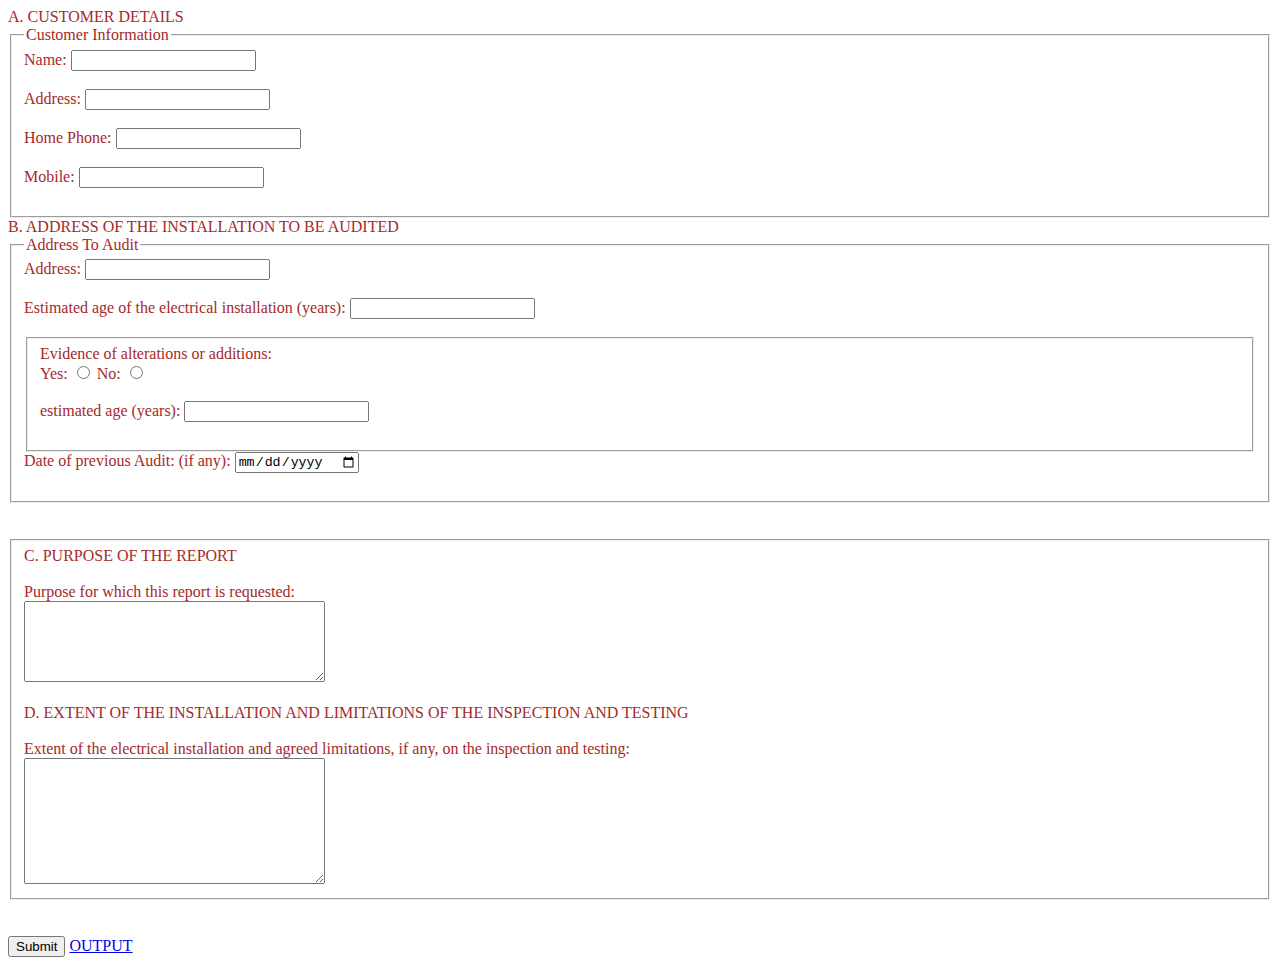
<file: index.html>
<!DOCTYPE html>
<html>

<head>
    <meta charset="utf-8">
    <meta http-equiv="X-UA-Compatible" content="IE=edge">
    <title></title>
    <meta name="description" content="">
    <meta name="viewport" content="width=device-width, initial-scale=1">
    <link rel="stylesheet" href="/style.css">
</head>

<body>
    <div id="input-page1">
        <form id="customer-form" method="POST">
            <span>A. CUSTOMER DETAILS</span>
            <fieldset>
                <legend>Customer Information</legend>
                <label for="name">Name:</label>
                <input type="text" class="input-field" id="name" name="name"><br><br>
                <label for="address">Address:</label>
                <input type="text" class="input-field" id="address" name="address"><br><br>
                <label for="home-phone">Home Phone:</label>
                <input type="tel" class="input-field" id="hphone" name="hphone"><br><br>
                <label for="mobile-phone">Mobile:</label>
                <input type="tel" class="input-field" id="mphone" name="mphone"><br><br>
            </fieldset>
            <span>B. ADDRESS OF THE INSTALLATION TO BE AUDITED</span>
            <fieldset>
                <legend>Address To Audit</legend>
                <label for="install-address">Address:</label>
                <input type="text"  id="install-address" name="install-address"><br><br>
                <label for="age-of-installation">Estimated age of the electrical installation (years):</label>
                <input type="number"  id="age-of-installation" name="age-of-installation"
                    min="1"><br><br>
                <fieldset>
                    <span>Evidence of alterations or additions:</span><br>
                    <label for="alterations-additions-yes">Yes:</label>
                    <input type="radio"  id="alterations-additions-yes" name="is-altered"
                        value="yes">
                    <label for="alterations-additions-no">No:</label>
                    <input type="radio"  id="alterations-additions-no" name="is-altered"
                        value="no"><br><br>
                    <label for="alteration-age">estimated age (years):</label>
                    <input type="number"  id="alteration-age" name="alteration-age" min="1"><br><br>
                </fieldset>
                <label for="previous-audit">Date of previous Audit: (if any):</label>
                <input type="date"  id="previous-audit" name="previous-audit"><br><br>
            </fieldset>
            <br><br>
            <fieldset>
                <span>C. PURPOSE OF THE REPORT</span><br><br>
                <label for="purpose">Purpose for which this report is requested:</label>
                <br>
                <textarea cols="35" rows="5"  id="purpose"
                    name="purpose-of-report"></textarea><br><br>
                <span>D. EXTENT OF THE INSTALLATION AND LIMITATIONS OF THE INSPECTION AND TESTING</span><br><br>
                <label for="extent">Extent of the electrical installation and agreed limitations, if any, on the
                    inspection and testing:</label>
                    <br>
                <textarea cols="35" rows="8"  id="purpose" name="purpose-of-report"></textarea>
            </fieldset>
            <br><br>
            <button class="btn btn-primary" id="name-submit">Submit</button>
            <a href="/output.html">OUTPUT</a>
        </form>
    </div>

    <script src="/script.js" async defer></script>
</body>

</html>
</file>
<file: style.css>
/* input, select, button {
    width : 150px;
    padding: 0;
    margin: 0;
    box-sizing: border-box;
  } */

#output-page1 {
  display: grid;
  grid-template: repeat(4, 1fr) / repeat(4, 1fr);
  /* min-width: 100rem;
  min-height: 75rem; */
  opacity: 10;
}

.section-heading {
  color: blue;
  font-size: x-large;
  font-weight: bolder;
}

#title-customer-details {
    grid-row: 1 / span 1;
    grid-column: 2 / span 1; 
    text-align: center;
    font-weight: bold;
  }

  #entry-customer-details {
    grid-row: 1 / span 1;
    grid-column: 3 / span 1; 
  }

  form {
    color: brown;
  }
</file>
